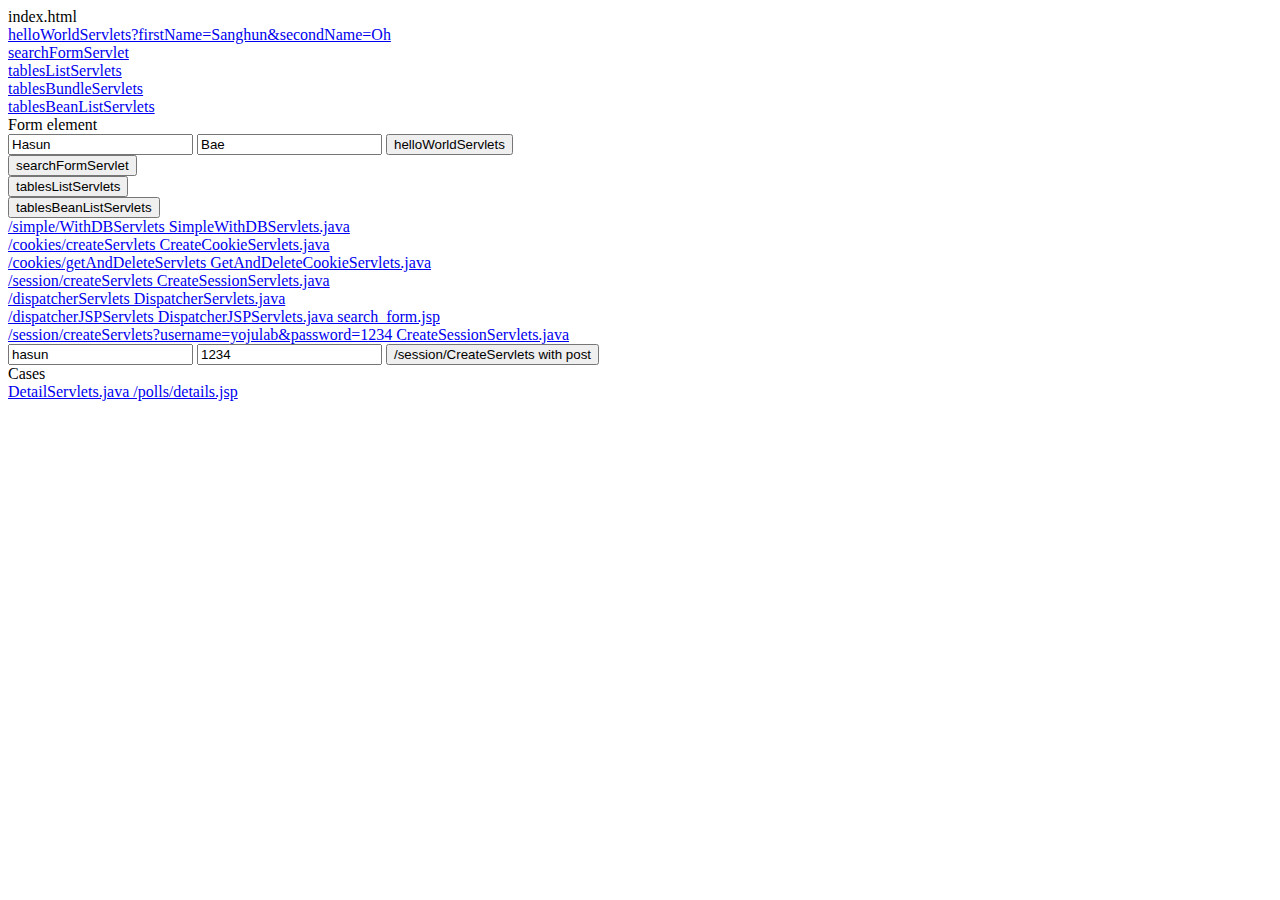
<file: src/main/resources/static/index.html>
<!DOCTYPE html>
<html lang="en">
  <head>
    <meta charset="UTF-8" />
    <meta http-equiv="X-UA-Compatible" content="IE=edge" />
    <meta name="viewport" content="width=device-width, initial-scale=1.0" />
    <title>Document</title>
  </head>
  <body>
    <div>index.html</div>
    <div>
      <a href="/helloWorldServlets?firstName=Sanghun&secondName=Oh"
        >helloWorldServlets?firstName=Sanghun&secondName=Oh</a
      >
    </div>
    <div>
      <a href="/searchFormServlet">searchFormServlet</a>
    </div>
    <div>
      <a href="/tablesListServlets">tablesListServlets</a>
    </div>
    <div>
      <a href="/tablesBundleServlets">tablesBundleServlets</a>
    </div>
    <div>
      <a href="/tablesBeanListServlets">tablesBeanListServlets</a>
    </div>
    <div>Form element</div>
    <div>
      <form action="/helloWorldServlets" method="get">
        <input type="text" name="firstName" id="" value="Hasun" />
        <input type="text" name="secondName" id="" value="Bae" />
        <input type="hidden" name="hiddenParam" value="yojulab" />
        <button>helloWorldServlets</button>
      </form>
      <form action="/searchFormServlet" method="get">
        <button>searchFormServlet</button>
      </form>
      <form action="/tablesListServlets" method="get">
        <button>tablesListServlets</button>
      </form>
      <form action="/tablesBeanListServlets" method="get">
        <button>tablesBeanListServlets</button>
      </form>
    </div>
    <div>
      <a href="/simple/WithDBServlets"
        >/simple/WithDBServlets SimpleWithDBServlets.java</a
      >
    </div>
    <div>
      <a href="/session/createServlets?username=yojulab&password=1234"
        >/cookies/createServlets CreateCookieServlets.java</a
      >
    </div>
    <div>
      <a href="/cookies/getAndDeleteServlets"
        >/cookies/getAndDeleteServlets GetAndDeleteCookieServlets.java</a
      >
    </div>
    <div>
      <a href="/session/createServlets"
        >/session/createServlets CreateSessionServlets.java</a
      >
    </div>
    <div>
      <a href="/dispatcherServlets"
        >/dispatcherServlets DispatcherServlets.java</a
      >
    </div>
    <div>
      <a href="/dispatcherJSPServlets"
        >/dispatcherJSPServlets DispatcherJSPServlets.java search_form.jsp</a
      >
    </div>
    <div>
      <a href="/session/createServlets?username=yojulab&password=1234"
        >/session/createServlets?username=yojulab&password=1234
        CreateSessionServlets.java</a
      >
    </div>
    <div>
      <form action="/session/createServlets" method="post">
        <input type="text" name="username" id="" value="hasun" />
        <input type="text" name="password" id="" value="1234" />
        <button>/session/CreateServlets with post</button>
      </form>
    </div>
    <div>Cases</div>
    <div>
      <a href="/polls/PollServlet?QUESTIONS_UID=Q1"
        >DetailServlets.java /polls/details.jsp</a
      >
    </div>
  </body>
</html>
</file>
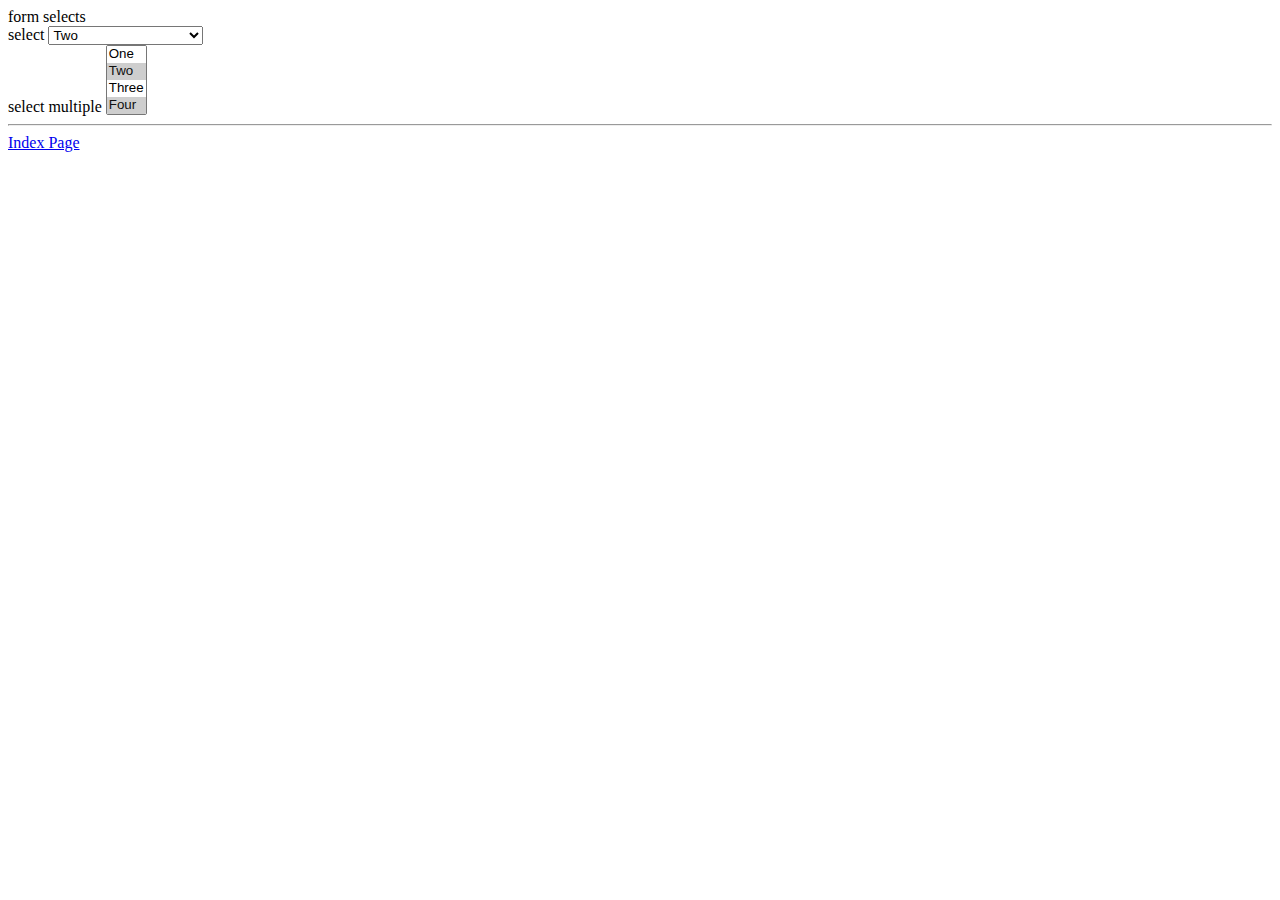
<file: src/main/resources/static/forms_select.html>
<!DOCTYPE html>
<html lang="en">
  <head>
    <meta charset="UTF-8" />
    <meta http-equiv="X-UA-Compatible" content="IE=edge" />
    <meta name="viewport" content="width=device-width, initial-scale=1.0" />
    <title>Document</title>
    <link
      href="https://cdn.jsdelivr.net/npm/bootstrap@5.2.3/dist/css/bootstrap.min.css"
      rel="stylesheet"
      integrity="sha384-rbsA2VBKQhggwzxH7pPCaAqO46MgnOM80zW1RWuH61DGLwZJEdK2Kadq2F9CUG65"
      crossorigin="anonymous"
    />
  </head>
  <body>
    <div class="fs-3">form selects</div>
    <div>
      <label for="" class="form-label">select</label>
      <select class="form-select" aria-label="">
        <option>Open this select menu</option>
        <option value="M01">One</option>
        <option value="M02" selected>Two</option>
        <option value="M03">Three</option>
      </select>
    </div>
    <div>
      <label for="" class="form-label">select multiple</label>
      <select class="form-select" aria-label="" multiple>
        <option value="M01">One</option>
        <option value="M02" selected>Two</option>
        <option value="M03">Three</option>
        <option value="M04" selected>Four</option>
        <option value="M01">One</option>
        <option value="M02" selected>Two</option>
        <option value="M03">Three</option>
        <option value="M04" selected>Four</option>
      </select>
    </div>

    <hr />
    <a href="./index.html">Index Page</a>
  </body>
</html>
</file>
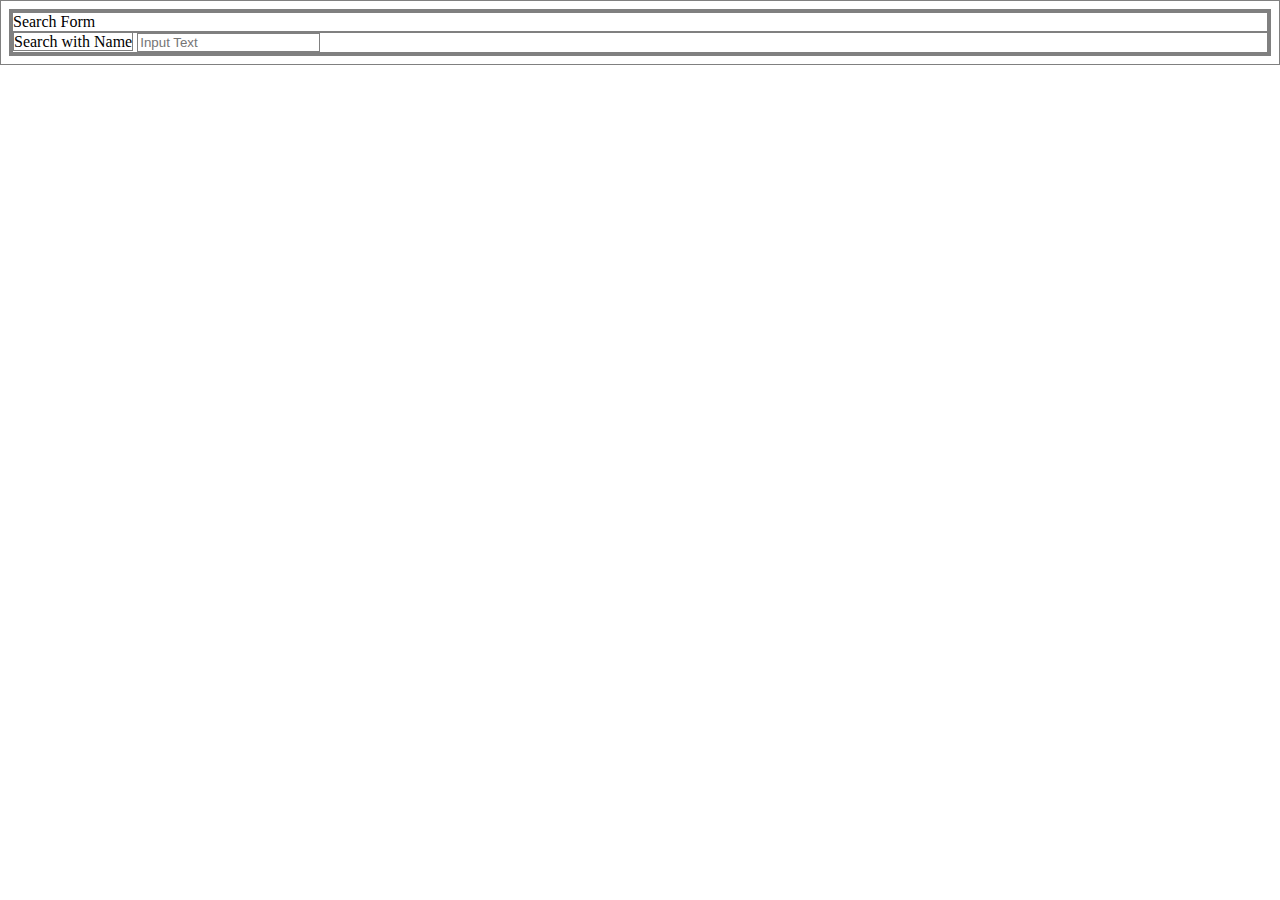
<file: src/main/resources/static/search_form.html>
<!DOCTYPE html>
<html lang="en">
  <head>
    <meta charset="UTF-8" />
    <meta http-equiv="X-UA-Compatible" content="IE=edge" />
    <meta name="viewport" content="width=device-width, initial-scale=1.0" />
    <title>Document</title>
    <link
      href="https://cdn.jsdelivr.net/npm/bootstrap@5.2.3/dist/css/bootstrap.min.css"
      rel="stylesheet"
      integrity="sha384-rbsA2VBKQhggwzxH7pPCaAqO46MgnOM80zW1RWuH61DGLwZJEdK2Kadq2F9CUG65"
      crossorigin="anonymous"
    />
    <link rel="stylesheet" href="./css/commons.css" />
  </head>
  <body>
    <form action="">
      <div class="container">
        <div class="fs-3">Search Form</div>
        <div>
          <label for="" class="form-label">Search with Name</label>
          <input
            type="email"
            name=""
            id=""
            class="form-control"
            placeholder="Input Text"
          />
        </div>
      </div>
    </form>
    <script
      src="https://cdn.jsdelivr.net/npm/bootstrap@5.2.3/dist/js/bootstrap.bundle.min.js"
      integrity="sha384-kenU1KFdBIe4zVF0s0G1M5b4hcpxyD9F7jL+jjXkk+Q2h455rYXK/7HAuoJl+0I4"
      crossorigin="anonymous"
    ></script>
  </body>
</html>
</file>
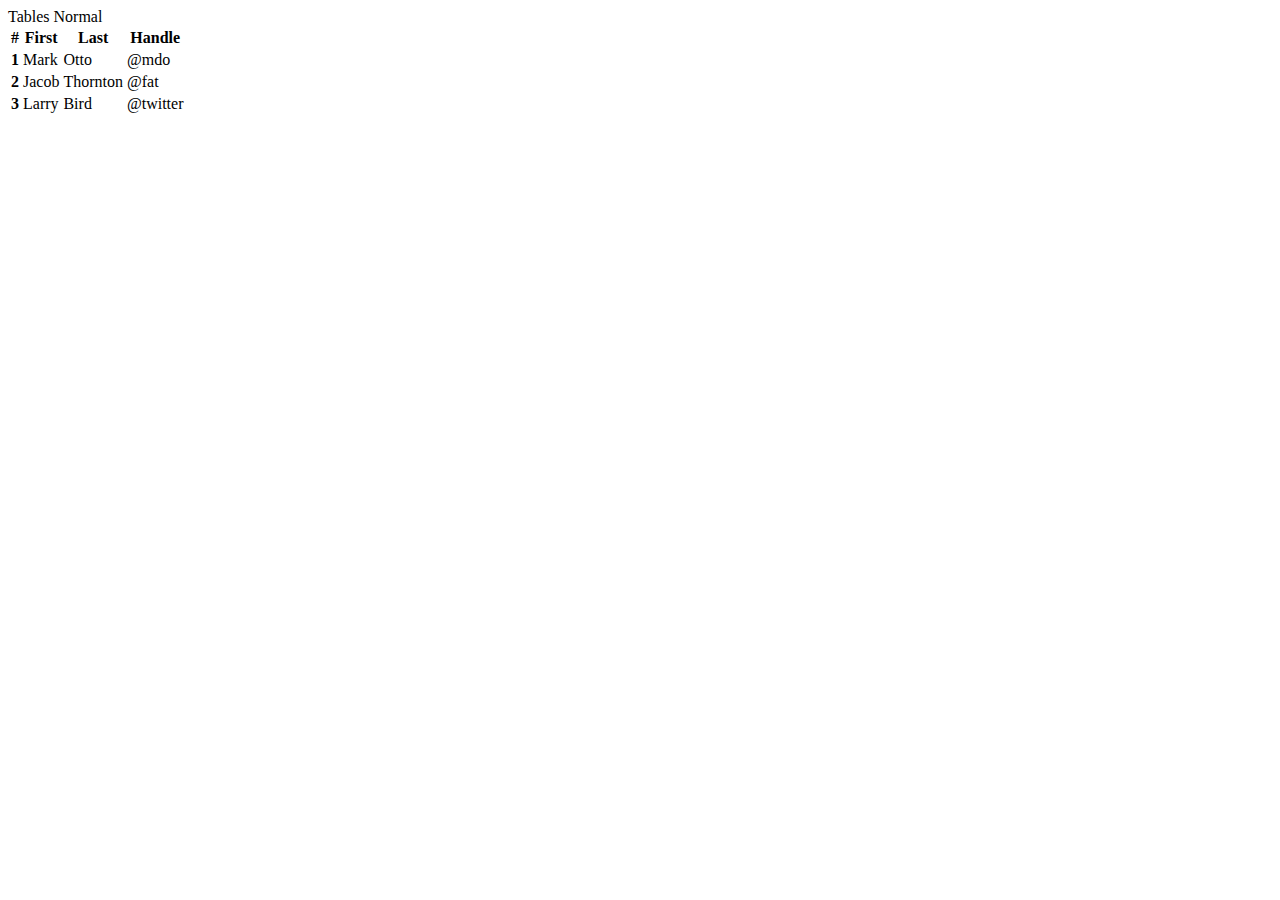
<file: src/main/resources/static/tables.list.html>
<!DOCTYPE html>
<html lang='en'>
<head>
    <meta charset='UTF-8'>
    <meta http-equiv='X-UA-Compatible' content='IE=edge'>
    <meta name='viewport' content='width=device-width, initial-scale=1.0'>
    <title>Document</title>
    <link
      href='https://cdn.jsdelivr.net/npm/bootstrap@5.2.3/dist/css/bootstrap.min.css'
      rel='stylesheet'
      integrity='sha384-rbsA2VBKQhggwzxH7pPCaAqO46MgnOM80zW1RWuH61DGLwZJEdK2Kadq2F9CUG65'
      crossorigin='anonymous'
    />
</head>
<body>
    <div class='container'>
        <div class='fs-3'>Tables Normal</div>
        <table class='table'>
            <thead>
                <tr>
                    <th scope=>#</th>
                    <th scope=>First</th>
                    <th scope=>Last</th>
                    <th scope=>Handle</th>
                </tr>
            </thead>
            <tbody>
                <tr>
                    <th scope=>1</th>
                    <td>Mark</td>
                    <td>Otto</td>
                    <td>@mdo</td>
                </tr>
                <tr>
                    <th scope=>2</th>
                    <td>Jacob</td>
                    <td>Thornton</td>
                    <td>@fat</td>
                </tr>
                <tr>
                    <th scope=>3</th>
                    <td>Larry</td>
                    <td>Bird</td>
                    <td>@twitter</td>
                </tr>
            </tbody>
        </table>

    </div>
    <script
      src='https://cdn.jsdelivr.net/npm/bootstrap@5.2.3/dist/js/bootstrap.bundle.min.js'
      integrity='sha384-kenU1KFdBIe4zVF0s0G1M5b4hcpxyD9F7jL+jjXkk+Q2h455rYXK/7HAuoJl+0I4'
      crossorigin='anonymous'
    ></script>
</body>
</html>
</file>
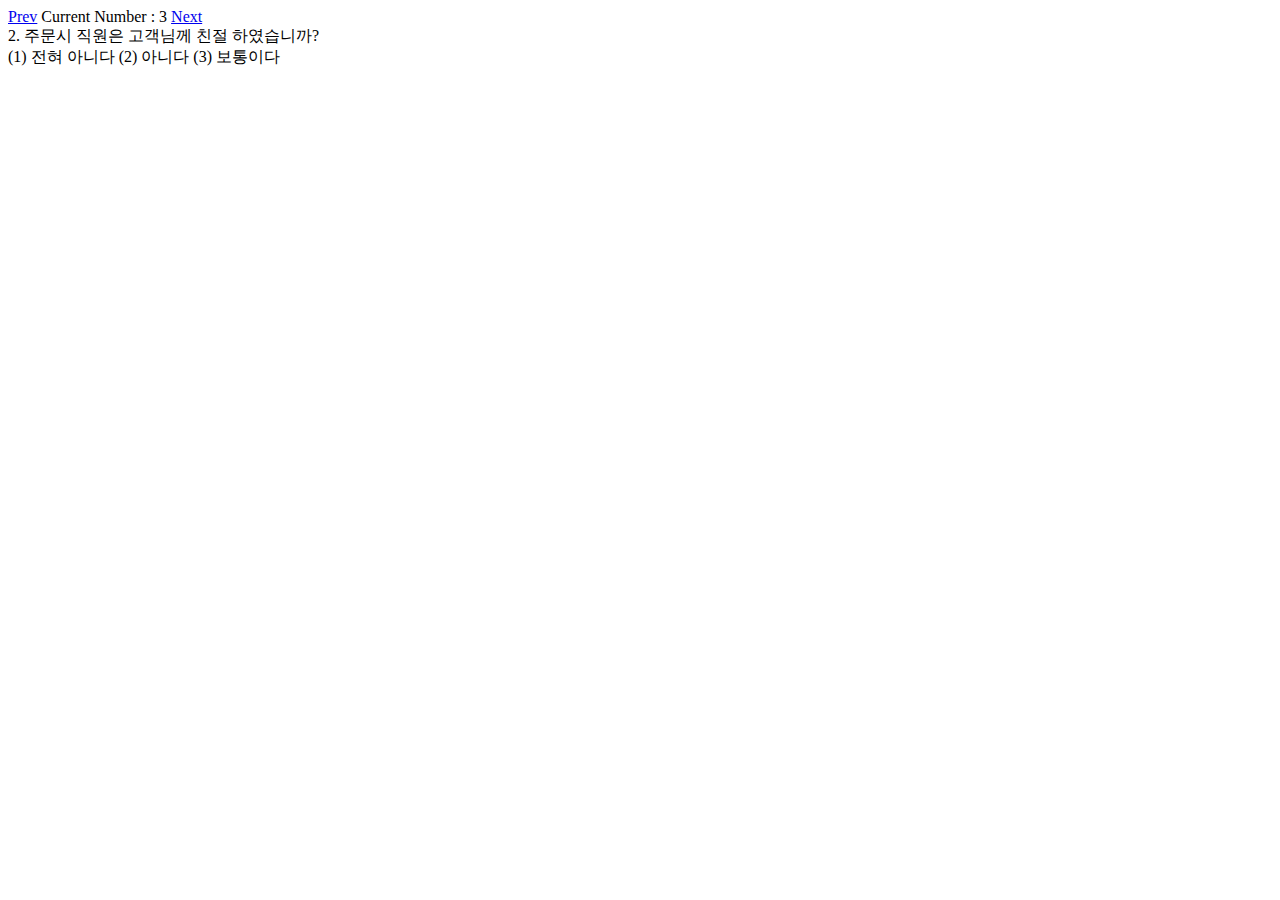
<file: src/main/resources/static/polls/details.html>
<!DOCTYPE html>
<html lang="en">
  <head>
    <meta charset="UTF-8" />
    <meta http-equiv="X-UA-Compatible" content="IE=edge" />
    <meta name="viewport" content="width=device-width, initial-scale=1.0" />
    <title>Document</title>
  </head>
  <body>
    <div>
      <a href="/poll/PollServlet?QUESTIONS_UID=2">Prev</a>
      Current Number : 3
      <a href="/poll/PollServlet?QUESTIONS_UID=4">Next</a>
    </div>
    <div>2. 주문시 직원은 고객님께 친절 하였습니까?</div>
    <div>(1) 전혀 아니다 (2) 아니다 (3) 보통이다</div>
  </body>
</html>
</file>
<file: src/main/resources/static/css/commons.css>
/* body {
  padding: 1rem;
} */

* {
  border: 0.1rem solid gray;
}

.border-style {
  text-align: center;
  padding: 1rem;
}
</file>
